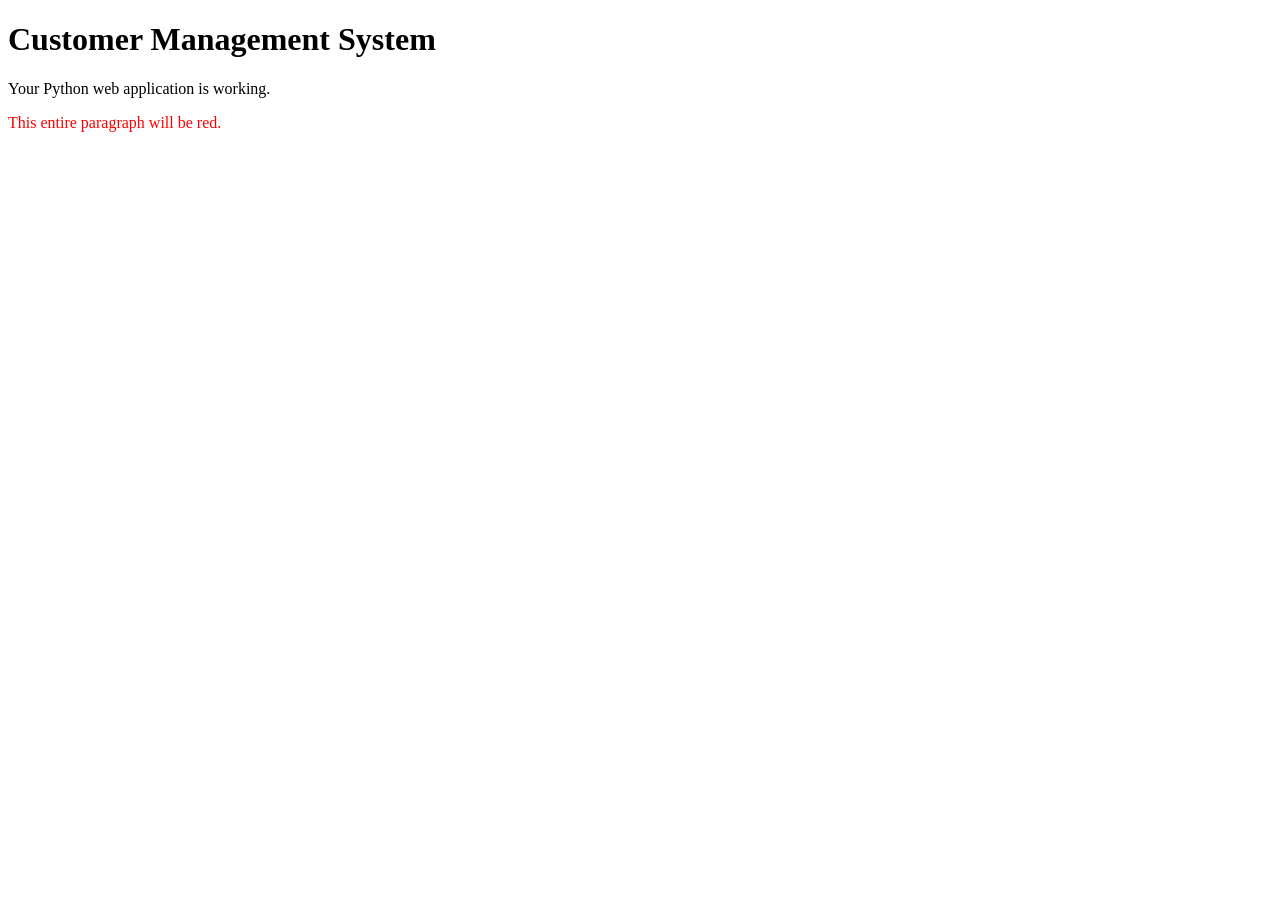
<file: templates/index.html>
<!DOCTYPE html>
<html lang="en">
<head>
    <meta charset="UTF-8">
    <title>Customer Management System</title>
</head>
<body>
    <h1>Customer Management System</h1>
    <p>Your Python web application is working.</p>
    <p style="color: red;">This entire paragraph will be red.</p>
</body>
</html>
</file>
